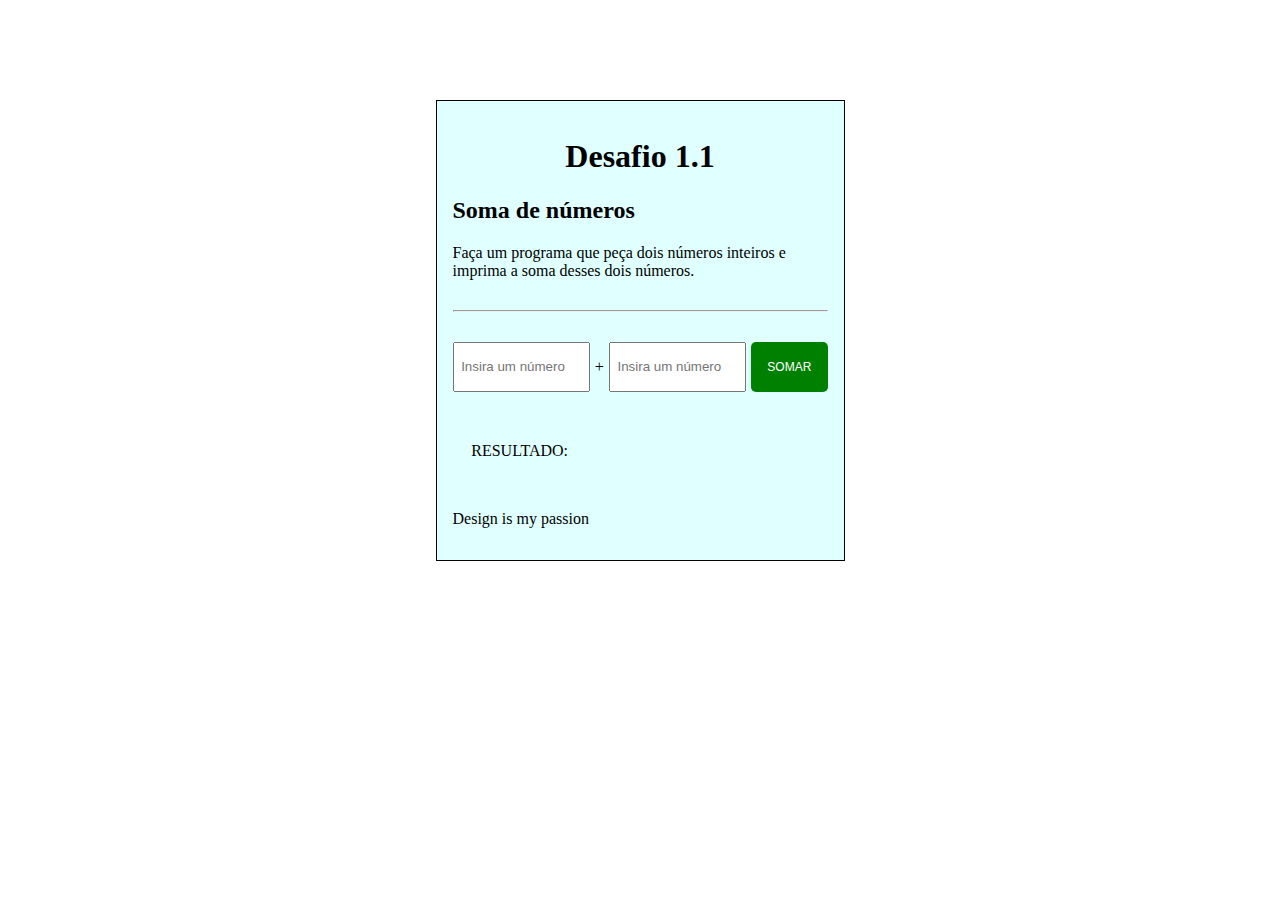
<file: 1.1/index.html>
<!DOCTYPE html>
<html lang="en">
<head>
  <meta charset="UTF-8">
  <meta http-equiv="X-UA-Compatible" content="IE=edge">
  <meta name="viewport" content="width=device-width, initial-scale=1.0">
  <title>Soma de números</title>
  <link rel="stylesheet" href="./styles.css">
</head>
<body>
  <div class="b-interface">
    <h1 class="b-interface__title">Desafio 1.1</h1>
    <h2 class="b-interface__subtitle">Soma de números</h2>
    <p class="b-interface__text">Faça um programa que peça dois números inteiros e imprima a soma desses dois números.</p>
    <hr>
    <section class="b-interface__app c-app">
      <div class="c-app__inputs-container">
        <input type="number" id="js-input1" placeholder="Insira um número"> 
        <p>+</p>
        <input type="number" id="js-input2" placeholder="Insira um número">
        <button class="c-app__button" id="js-submit" onclick="submit()">SOMAR</button>
      </div>
    </section>
    <div class="b-interface__result-container">
      <p class="b-interface__result">RESULTADO: <span id="js-result"></span></p>
    </div>
<p>Design is my passion</p>
  </div>
  <script src="./script.js"></script> 
</body>
</html>
</file>
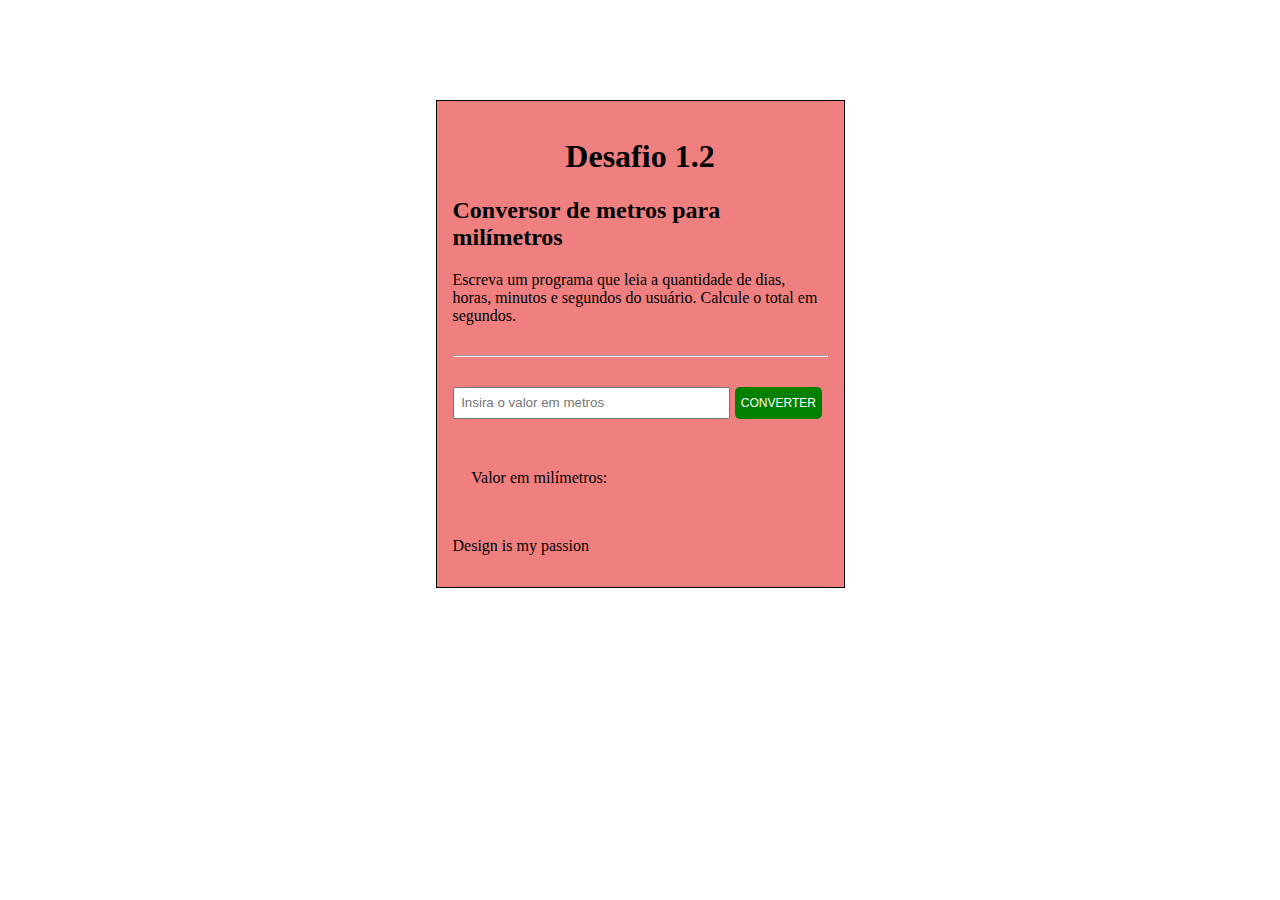
<file: 1.2/index.html>
<!DOCTYPE html>
<html lang="en">
<head>
  <meta charset="UTF-8">
  <meta http-equiv="X-UA-Compatible" content="IE=edge">
  <meta name="viewport" content="width=device-width, initial-scale=1.0">
  <title>Conversor de metros para milímetros</title>
  <link rel="stylesheet" href="./styles.css">
</head>
<body>
  <div class="b-interface">
    <h1 class="b-interface__title">Desafio 1.2</h1>
    <h2 class="b-interface__subtitle">Conversor de metros para milímetros</h2>
    <p class="b-interface__text">Escreva um programa que leia a quantidade de dias, horas, minutos e segundos do usuário. Calcule o total em segundos.</p>
    <hr>
    <section class="b-interface__app c-app">
      <div class="c-app__inputs-container">
        <input type="number" id="js-input1" placeholder="Insira o valor em metros"> 

        <button class="c-app__button" id="js-submit" onclick="submit()">Converter</button>
      </div>
    </section>
    <div class="b-interface__result-container">
      <p class="b-interface__result">Valor em milímetros: <span id="js-result"></span></p>
    </div>
<p>Design is my passion</p>
  </div>
  <script src="./script.js"></script> 
</body>
</html>
</file>
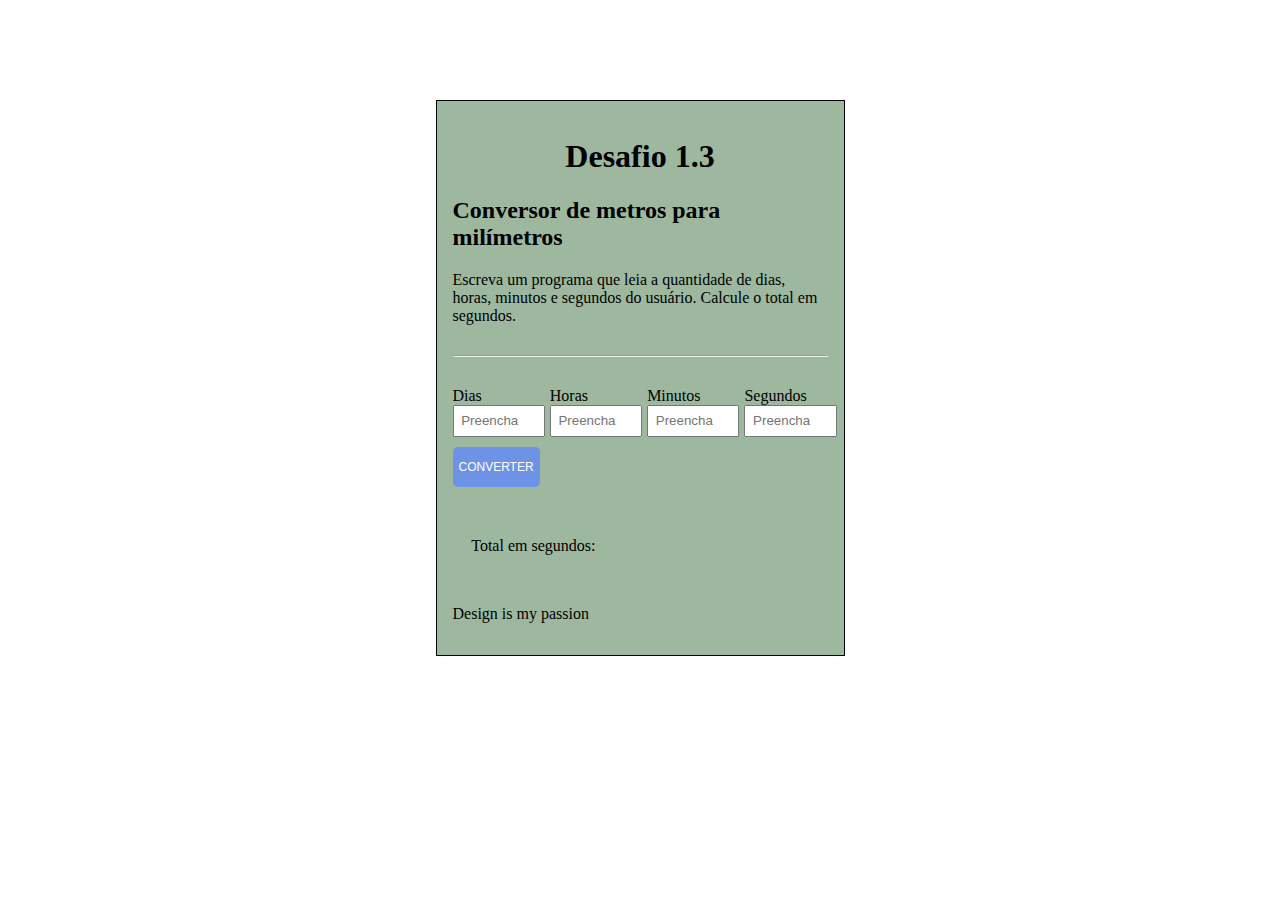
<file: 1.3/index.html>
<!DOCTYPE html>
<html lang="en">
<head>
  <meta charset="UTF-8">
  <meta http-equiv="X-UA-Compatible" content="IE=edge">
  <meta name="viewport" content="width=device-width, initial-scale=1.0">
  <title>Conversor de metros para milímetros</title>
  <link rel="stylesheet" href="./styles.css">
</head>
<body>
  <div class="b-interface">
    <h1 class="b-interface__title">Desafio 1.3</h1>
    <h2 class="b-interface__subtitle">Conversor de metros para milímetros</h2>
    <p class="b-interface__text">Escreva um programa que leia a quantidade de dias, horas, minutos e segundos do usuário. Calcule o total em segundos.</p>
    <hr>
    <section class="b-interface__app c-app">
      <div class="c-app__inputs-container">
        <label for="js-input1">Dias
          <input type="number" min="0"  id="js-input1" placeholder="Preencha as dias"> 
        </label>
        <label for="js-input1">Horas
          <input type="number" min="0" id="js-input2" placeholder="Preencha as horas"> 
        </label>
        <label for="js-input1">Minutos
          <input type="number" min="0" id="js-input3" placeholder="Preencha os minutos"> 
        </label>
        <label for="js-input1">Segundos
          <input type="number" min="0" id="js-input4" placeholder="Preencha os segundos"> 
        </label>

        <button class="c-app__button" id="js-submit" onclick="submit()">Converter</button>
      </div>
    </section>
    <div class="b-interface__result-container">
      <p class="b-interface__result">Total em segundos: <span id="js-result"></span></p>
    </div>
<p>Design is my passion</p>
  </div>
  <script src="./script.js"></script> 
</body>
</html>
</file>
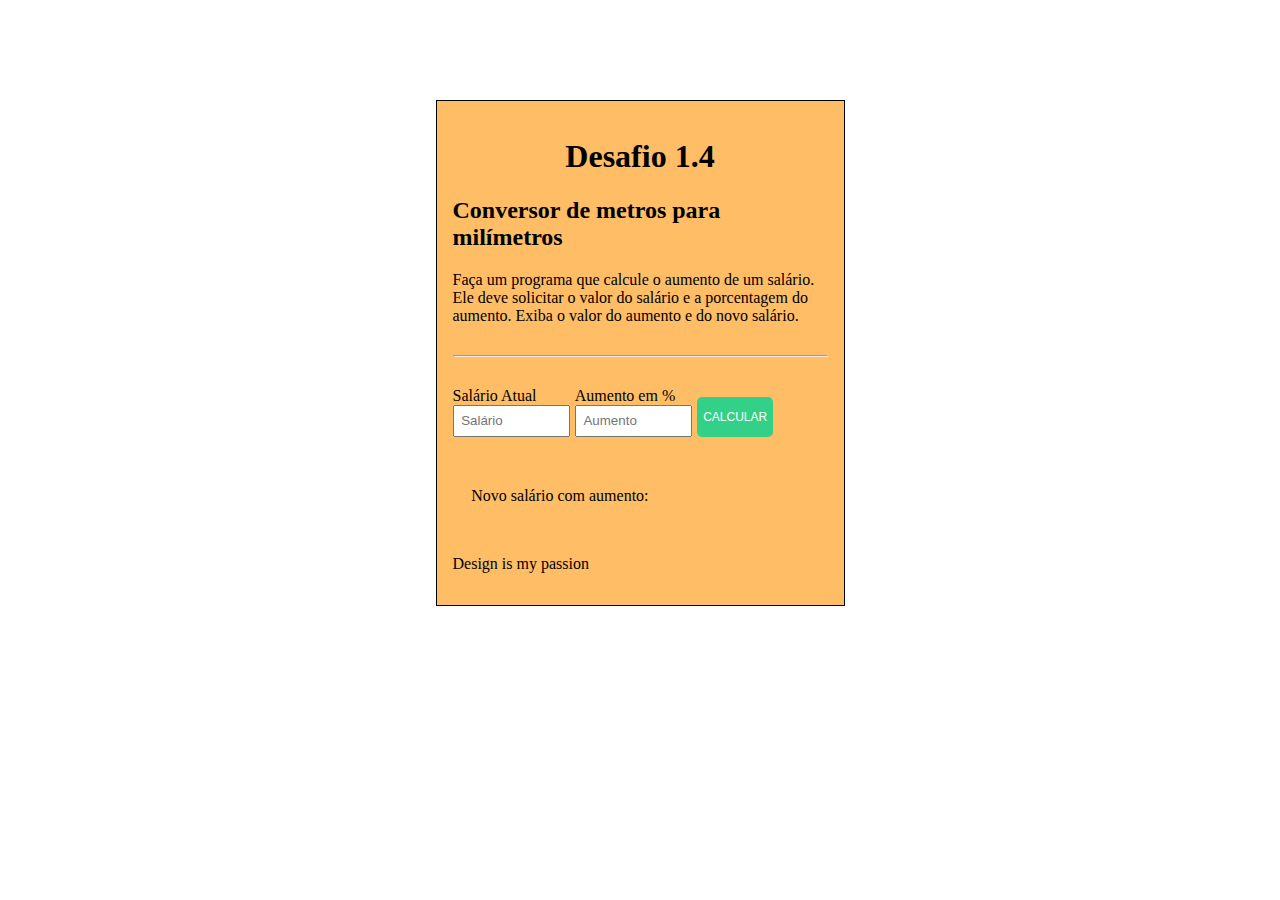
<file: 1.4/index.html>
<!DOCTYPE html>
<html lang="en">
<head>
  <meta charset="UTF-8">
  <meta http-equiv="X-UA-Compatible" content="IE=edge">
  <meta name="viewport" content="width=device-width, initial-scale=1.0">
  <title>Conversor de metros para milímetros</title>
  <link rel="stylesheet" href="./styles.css">
</head>
<body>
  <div class="b-interface">
    <h1 class="b-interface__title">Desafio 1.4</h1>
    <h2 class="b-interface__subtitle">Conversor de metros para milímetros</h2>
    <p class="b-interface__text">Faça um programa que calcule o aumento de um salário. Ele deve solicitar o valor do salário e a porcentagem do aumento. Exiba o valor do aumento e do novo salário.</p>
    <hr>
    <section class="b-interface__app c-app">
      <div class="c-app__inputs-container">
        <label for="js-input1">Salário Atual
          <input type="number" min="0"  id="js-input1" placeholder="Salário"> 
        </label>
        <label for="js-input1">Aumento em %
          <input type="number" min="0" id="js-input2" placeholder="Aumento"> 
        </label>

        <button class="c-app__button" id="js-submit" onclick="submit()">Calcular</button>
      </div>
    </section>
    <div class="b-interface__result-container">
      <p class="b-interface__result">Novo salário com aumento: <span id="js-result"></span></p>
    </div>
<p>Design is my passion</p>
  </div>
  <script src="./script.js"></script> 
</body>
</html>
</file>
<file: 1.1/styles.css>
.b-interface {
  width: 375px;
  border: 1px solid #000;
  padding: 1em;
  margin: 100px auto;
  background: lightcyan;
}

.b-interface__title {
  text-align: center;
}

.b-interface hr {
  margin: 30px 0;
}

.b-interface__result {
  margin: 50px;
  margin-left: 5%;
}

.c-app__inputs-container {
  display: -webkit-box;
  display: -ms-flexbox;
  display: flex;
  -webkit-column-gap: 5px;
          column-gap: 5px;
}

.c-app__inputs-container input {
  padding: 0.5em;
  outline: none;
  max-width: 120px;
}

.c-app__button {
  background-color: green;
  outline: none;
  border: none;
  border-radius: 5px;
  color: white;
  font-size: 12px;
  padding: 0.5em;
  -webkit-box-flex: 2;
      -ms-flex-positive: 2;
          flex-grow: 2;
  -webkit-transition: all 0.3s;
  transition: all 0.3s;
}

.c-app__button:hover {
  cursor: pointer;
  font-size: 10px;
  border: 1px solid yellow;
}
/*# sourceMappingURL=styles.css.map */
</file>
<file: 1.2/styles.css>
.b-interface {
  width: 375px;
  border: 1px solid #000;
  padding: 1em;
  margin: 100px auto;
  background: lightcoral;
}

.b-interface__title {
  text-align: center;
}

.b-interface hr {
  margin: 30px 0;
}

.b-interface__result {
  margin: 50px;
  margin-left: 5%;
}

.c-app__inputs-container {
  display: -webkit-box;
  display: -ms-flexbox;
  display: flex;
  -webkit-column-gap: 5px;
          column-gap: 5px;
}

.c-app__inputs-container input {
  padding: 0.5em;
  outline: none;
  -webkit-box-flex: 2;
      -ms-flex-positive: 2;
          flex-grow: 2;
  max-width: 260px;
}

.c-app__button {
  background-color: green;
  outline: none;
  border: none;
  border-radius: 5px;
  color: white;
  font-size: 12px;
  padding: 0.5em;
  -webkit-transition: all 0.3s;
  transition: all 0.3s;
  text-transform: uppercase;
}

.c-app__button:hover {
  cursor: pointer;
  border: 1px solid #1100ff;
}
/*# sourceMappingURL=styles.css.map */
</file>
<file: 1.3/styles.css>
.b-interface {
  width: 375px;
  border: 1px solid #000;
  padding: 1em;
  margin: 100px auto;
  background: #9db89f;
}

.b-interface__title {
  text-align: center;
}

.b-interface hr {
  margin: 30px 0;
}

.b-interface__result {
  margin: 50px;
  margin-left: 5%;
}

.c-app__inputs-container {
  display: -webkit-box;
  display: -ms-flexbox;
  display: flex;
  -ms-flex-wrap: wrap;
      flex-wrap: wrap;
  -webkit-column-gap: 5px;
          column-gap: 5px;
  width: 105%;
}

.c-app__inputs-container input {
  padding: 0.5em;
  outline: none;
  -webkit-box-flex: 2;
      -ms-flex-positive: 2;
          flex-grow: 2;
  width: 75px;
}

.c-app__inputs-container label {
  display: -webkit-box;
  display: -ms-flexbox;
  display: flex;
  -webkit-box-orient: vertical;
  -webkit-box-direction: normal;
      -ms-flex-direction: column;
          flex-direction: column;
}

.c-app__button {
  background-color: #6c93e6;
  outline: none;
  border: none;
  border-radius: 5px;
  color: white;
  font-size: 12px;
  padding: 0.5em;
  -webkit-transition: all 0.3s;
  transition: all 0.3s;
  text-transform: uppercase;
  margin-top: 10px;
  height: 40px;
}

.c-app__button:hover {
  cursor: pointer;
  border: 1px solid #1100ff;
}
/*# sourceMappingURL=styles.css.map */
</file>
<file: 1.4/styles.css>
.b-interface {
  width: 375px;
  border: 1px solid #000;
  padding: 1em;
  margin: 100px auto;
  background: #ffbd66;
}

.b-interface__title {
  text-align: center;
}

.b-interface hr {
  margin: 30px 0;
}

.b-interface__result {
  margin: 50px;
  margin-left: 5%;
}

.c-app__inputs-container {
  display: -webkit-box;
  display: -ms-flexbox;
  display: flex;
  -ms-flex-wrap: wrap;
      flex-wrap: wrap;
  -webkit-column-gap: 5px;
          column-gap: 5px;
  width: 105%;
}

.c-app__inputs-container input {
  padding: 0.5em;
  outline: none;
  -webkit-box-flex: 2;
      -ms-flex-positive: 2;
          flex-grow: 2;
  width: 100px;
}

.c-app__inputs-container label {
  display: -webkit-box;
  display: -ms-flexbox;
  display: flex;
  -webkit-box-orient: vertical;
  -webkit-box-direction: normal;
      -ms-flex-direction: column;
          flex-direction: column;
}

.c-app__button {
  background-color: #32d187;
  outline: none;
  border: none;
  border-radius: 5px;
  color: white;
  font-size: 12px;
  padding: 0.5em;
  -webkit-transition: all 0.3s;
  transition: all 0.3s;
  text-transform: uppercase;
  margin-top: 10px;
  height: 40px;
}

.c-app__button:hover {
  cursor: pointer;
  border: 1px solid #45db95;
}
/*# sourceMappingURL=styles.css.map */
</file>
